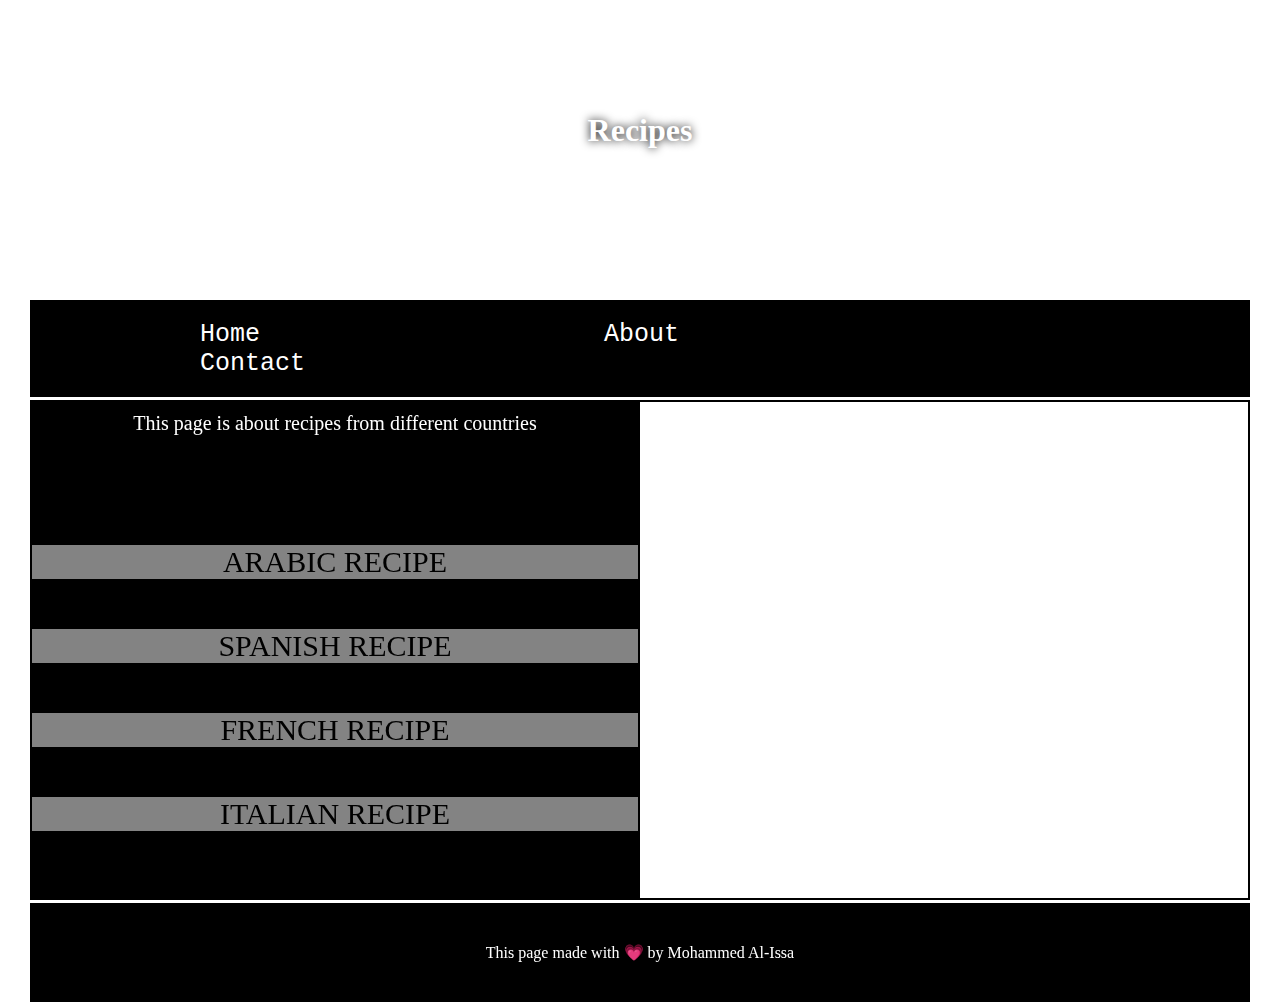
<file: index.html>
<!DOCTYPE html>
<html lang="en">

<head>
    <meta charset="UTF-8">
    <meta http-equiv="X-UA-Compatible" content="IE=edge">
    <meta name="viewport" content="width=device-width, initial-scale=1.0">
    <link rel="stylesheet" href="style.css">
    <title>Document</title>
</head>

<body>
    <div class="container">
        <header class="header">
            <h1 class="title">Recipes</h1>
        </header>
        <nav class="nav">
            <ul class="ul">
                <li>
                    <a href="index.html">Home</a>
                </li>
                <li>
                    <a href="about/about.html">About</a>
                </li>
                <li>
                    <a href="contact/contact.html">Contact</a>
                </li>
            </ul>

        </nav>
        <main class="main">
            <iframe width="100%" height="315" src="https://www.youtube.com/embed/u54aQPzwbWc"
                title="YouTube video player" frameborder="0"
                allow="accelerometer; autoplay; clipboard-write; encrypted-media; gyroscope; picture-in-picture"
                allowfullscreen></iframe>
        </main>
        <section class="section">
            <p>This page is about recipes from different countries</p>
            <ul>
                <li><a href="arabic_dish/arabic_recipe.html">arabic recipe</a></li>
                <li><a href="spanish_dish/spanish_recipe.html">Spanish recipe</a></li>
                <li><a href="french_dish/french_recipe.html">french recipe</a></li>
                <li><a href="italian_dish/italian_dish.html">Italian recipe</a></li>
            </ul>
        </section>
        <footer class="footer">
            <p>This page made with &#128151 by Mohammed Al-Issa</p>
        </footer>

    </div>
</body>

</html>
</file>
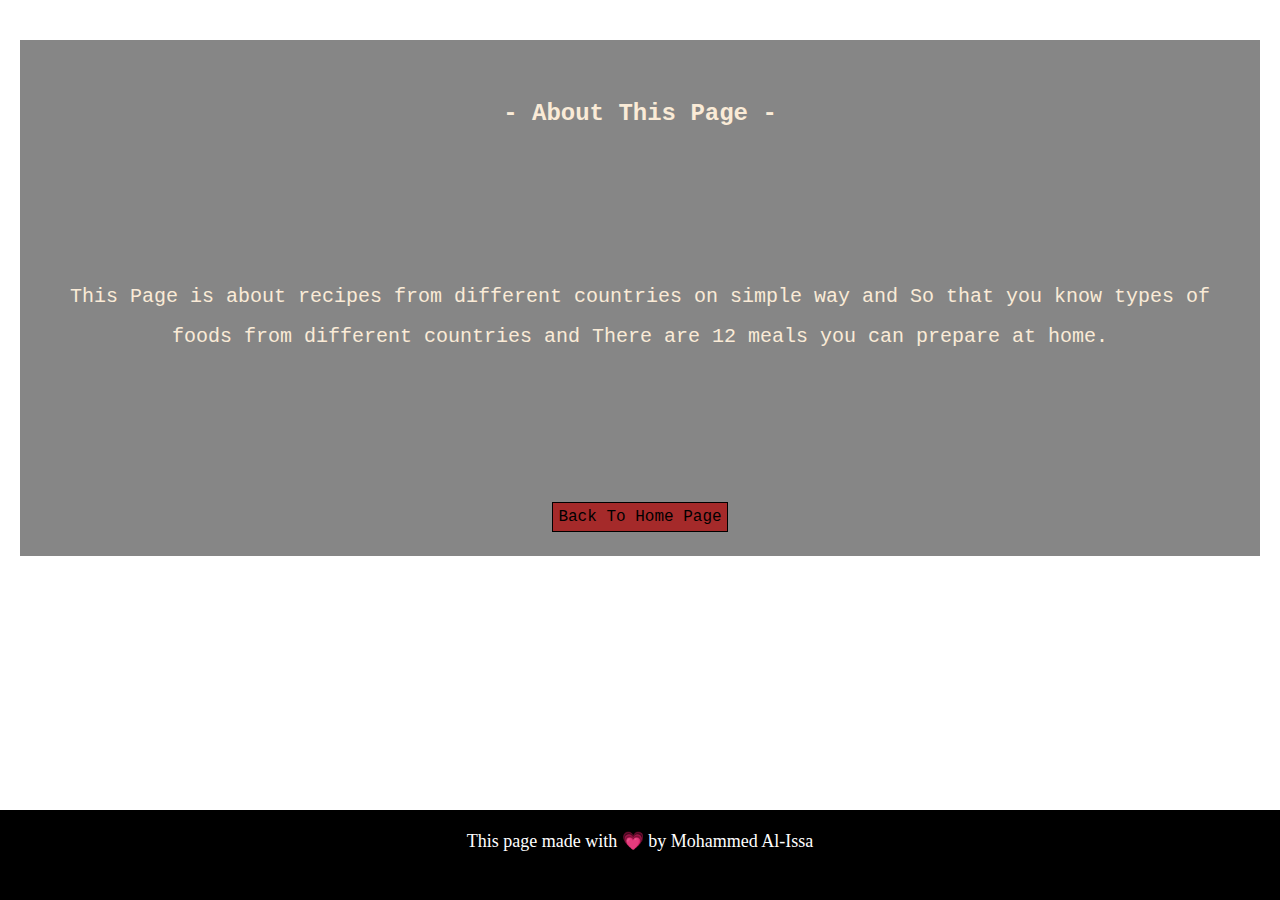
<file: about/about.html>
<!DOCTYPE html>
<html lang="en">

<head>
    <meta charset="UTF-8">
    <meta http-equiv="X-UA-Compatible" content="IE=edge">
    <meta name="viewport" content="width=device-width, initial-scale=1.0">
    <link rel="stylesheet" href="about.css">
    <title>Document</title>
</head>

<body>
    <div class="container">
        <header>
            <div>
                <h2>- About This Page -</h2>
                <p>This Page is about recipes from different countries on simple way and So that you know types of foods
                    from different countries and There are 12 meals you can
                    prepare at home.</p>
                <a href="../index.html">Back To Home Page</a>
            </div>
        </header>
        <footer>
            <p>This page made with &#128151 by Mohammed Al-Issa</p>
        </footer>
    </div>
</body>

</html>
</file>
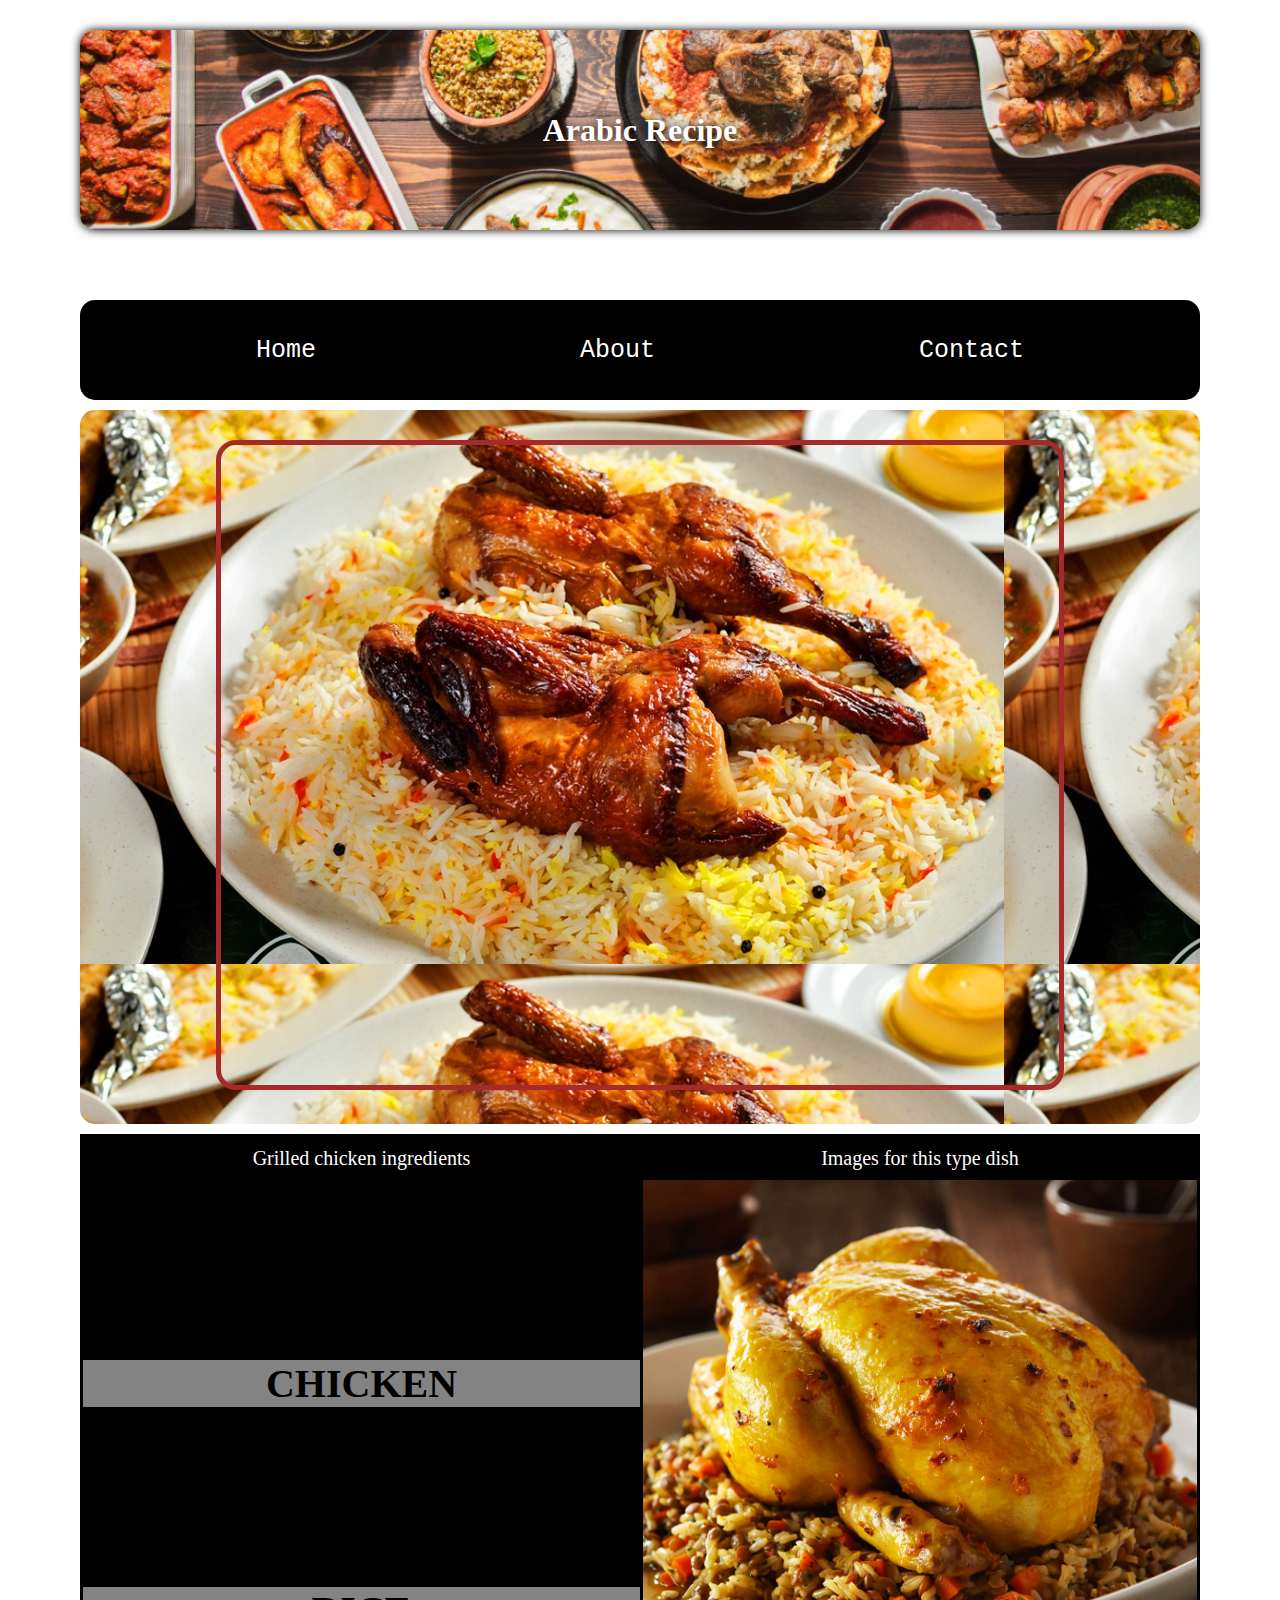
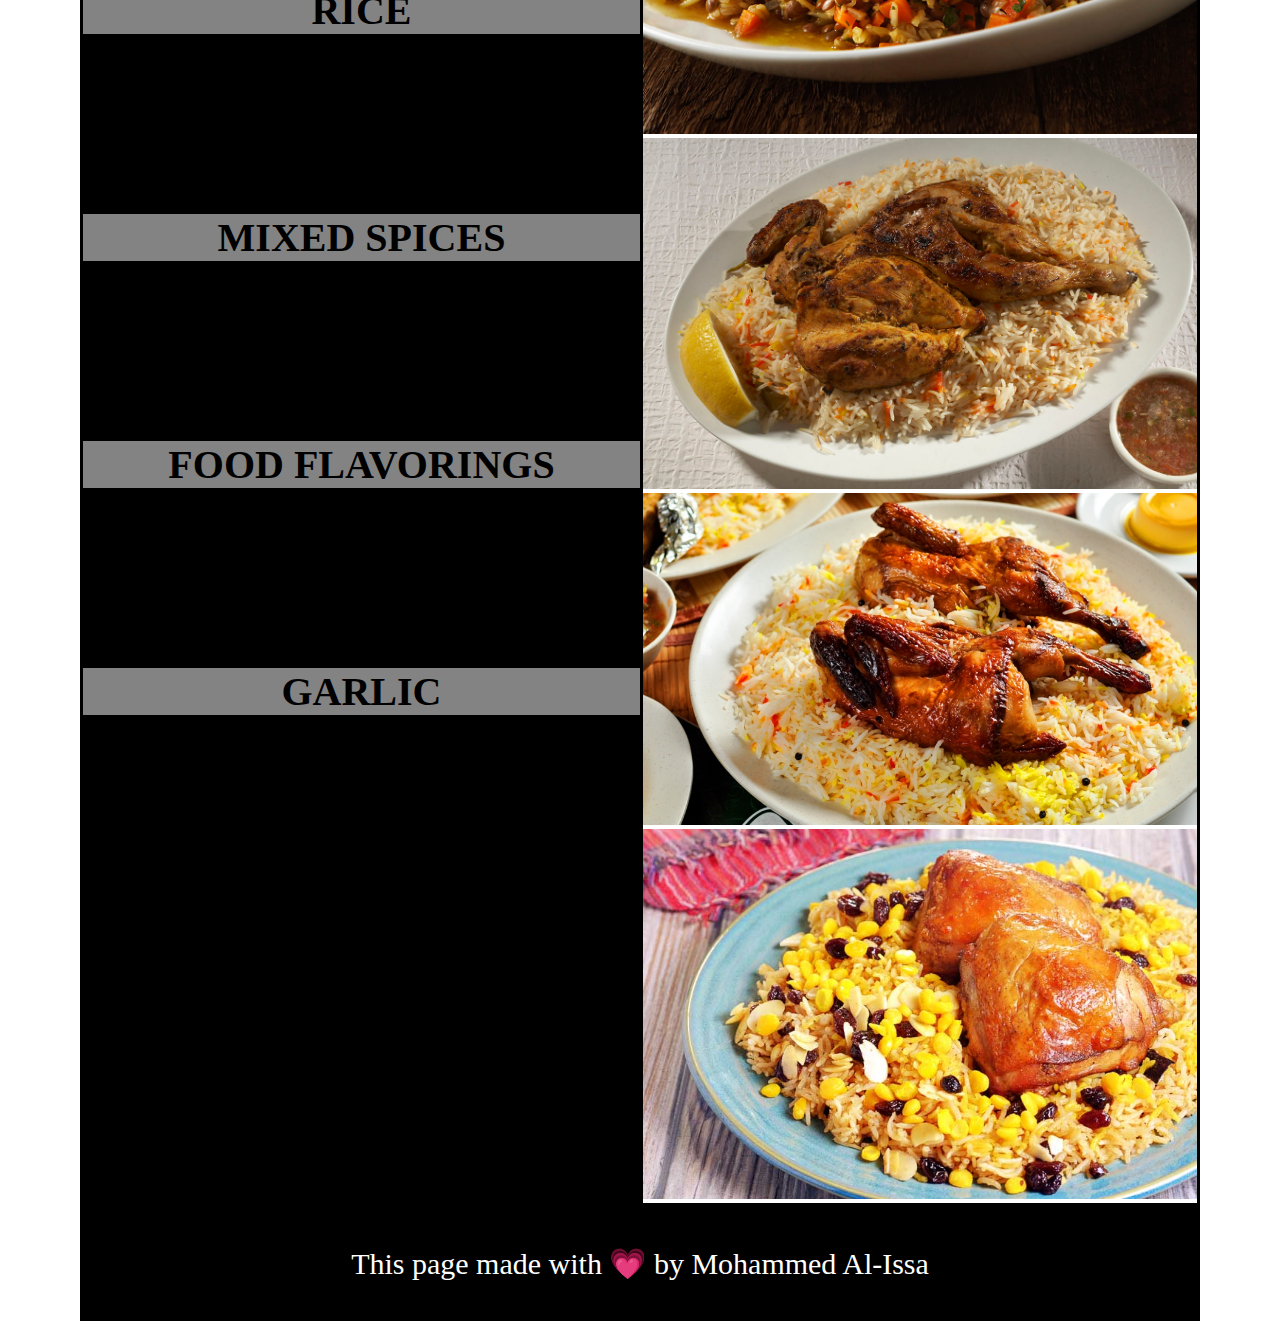
<file: arabic_dish/arabic_recipe.html>
<!DOCTYPE html>
<html lang="en">

<head>
    <meta charset="UTF-8">
    <meta http-equiv="X-UA-Compatible" content="IE=edge">
    <meta name="viewport" content="width=device-width, initial-scale=1.0">
    <link rel="stylesheet" href="arabic_recipe.css">
    <title>Arabic Recipe</title>
</head>

<body>
    <div class="container">
        <header class="header">
            <h1 class="title">Arabic Recipe</h1>
        </header>
        <nav class="nav">
            <ul>
                <li>
                    <a href="../index.html">Home</a>
                </li>
                <li>
                    <a href="../about/about.html">About</a>
                </li>
                <li>
                    <a href="../contact/contact.html">Contact</a>
                </li>
            </ul>

        </nav>
        <main class="main">
            <iframe width="80%" height="650" src="https://www.youtube.com/embed/iT6hMNKsEkQ"
                title="YouTube video player" frameborder="0"
                allow="accelerometer; autoplay; clipboard-write; encrypted-media; gyroscope; picture-in-picture"
                allowfullscreen></iframe>

        </main>
        <section class="section">
            <p>Grilled chicken ingredients</p>
            <ul>
                <li>Chicken</li>
                <li>rice</li>
                <li>mixed spices</li>
                <li>food flavorings</li>
                <li>garlic</li>

            </ul>
        </section>

        <section class="images">
            <p>Images for this type dish</p>
            <figure>
                <img src="images/Roast-Chicken.jpg" alt="">
            </figure>
            <figure>
                <img src="images/grilled-chicken-with-rice1.jpg" alt="">
            </figure>
            <figure>
                <img src="images/chicken.jpg" alt="">
            </figure>
            <figure>
                <img src="images/Omani-Maqbous-Final-Image.jpg" alt="">
            </figure>
        </section>

        <footer class="footer">
            <p>This page made with &#128151 by Mohammed Al-Issa</p>
        </footer>

    </div>


</body>

</html>
</file>
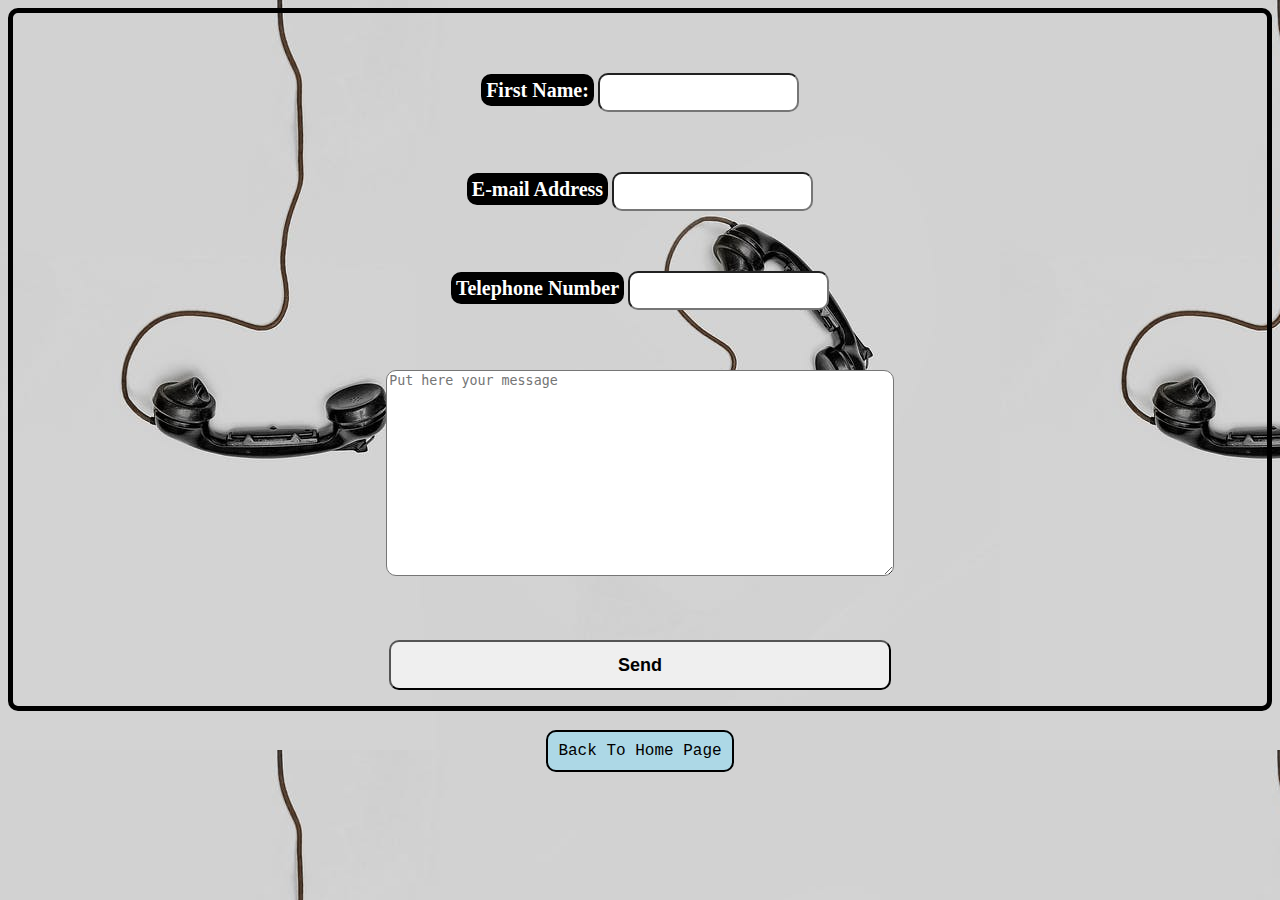
<file: contact/contact.html>
<!DOCTYPE html>
<html lang="en">

<head>
    <meta charset="UTF-8">
    <meta http-equiv="X-UA-Compatible" content="IE=edge">
    <meta name="viewport" content="width=device-width, initial-scale=1.0">
    <link rel="stylesheet" href="contact.css">
    <title>C O N T A C T</title>
</head>

<body>
    <header>
        <form name="contact" method="POST" data-netlify="true">
            <p>
                <label for="">First Name:</label>
                <input type="text" name="name" required>
            </p>
            <p>
                <label for="">E-mail Address</label>
                <input type="email" name="email" required>
            </p>
            <p>
                <label for="">Telephone Number</label>
                <input type="tel" name="telephone" required>
            </p>
            <p>
                <textarea name="message" placeholder="Put here your message"></textarea>
            </p>
            <p>
                <input type="submit" value="Send">
            </p>

        </form>
        <p class="link">
            <a href="../index.html">Back To Home Page</a>
        </p>
    </header>
</body>

</html>
</file>
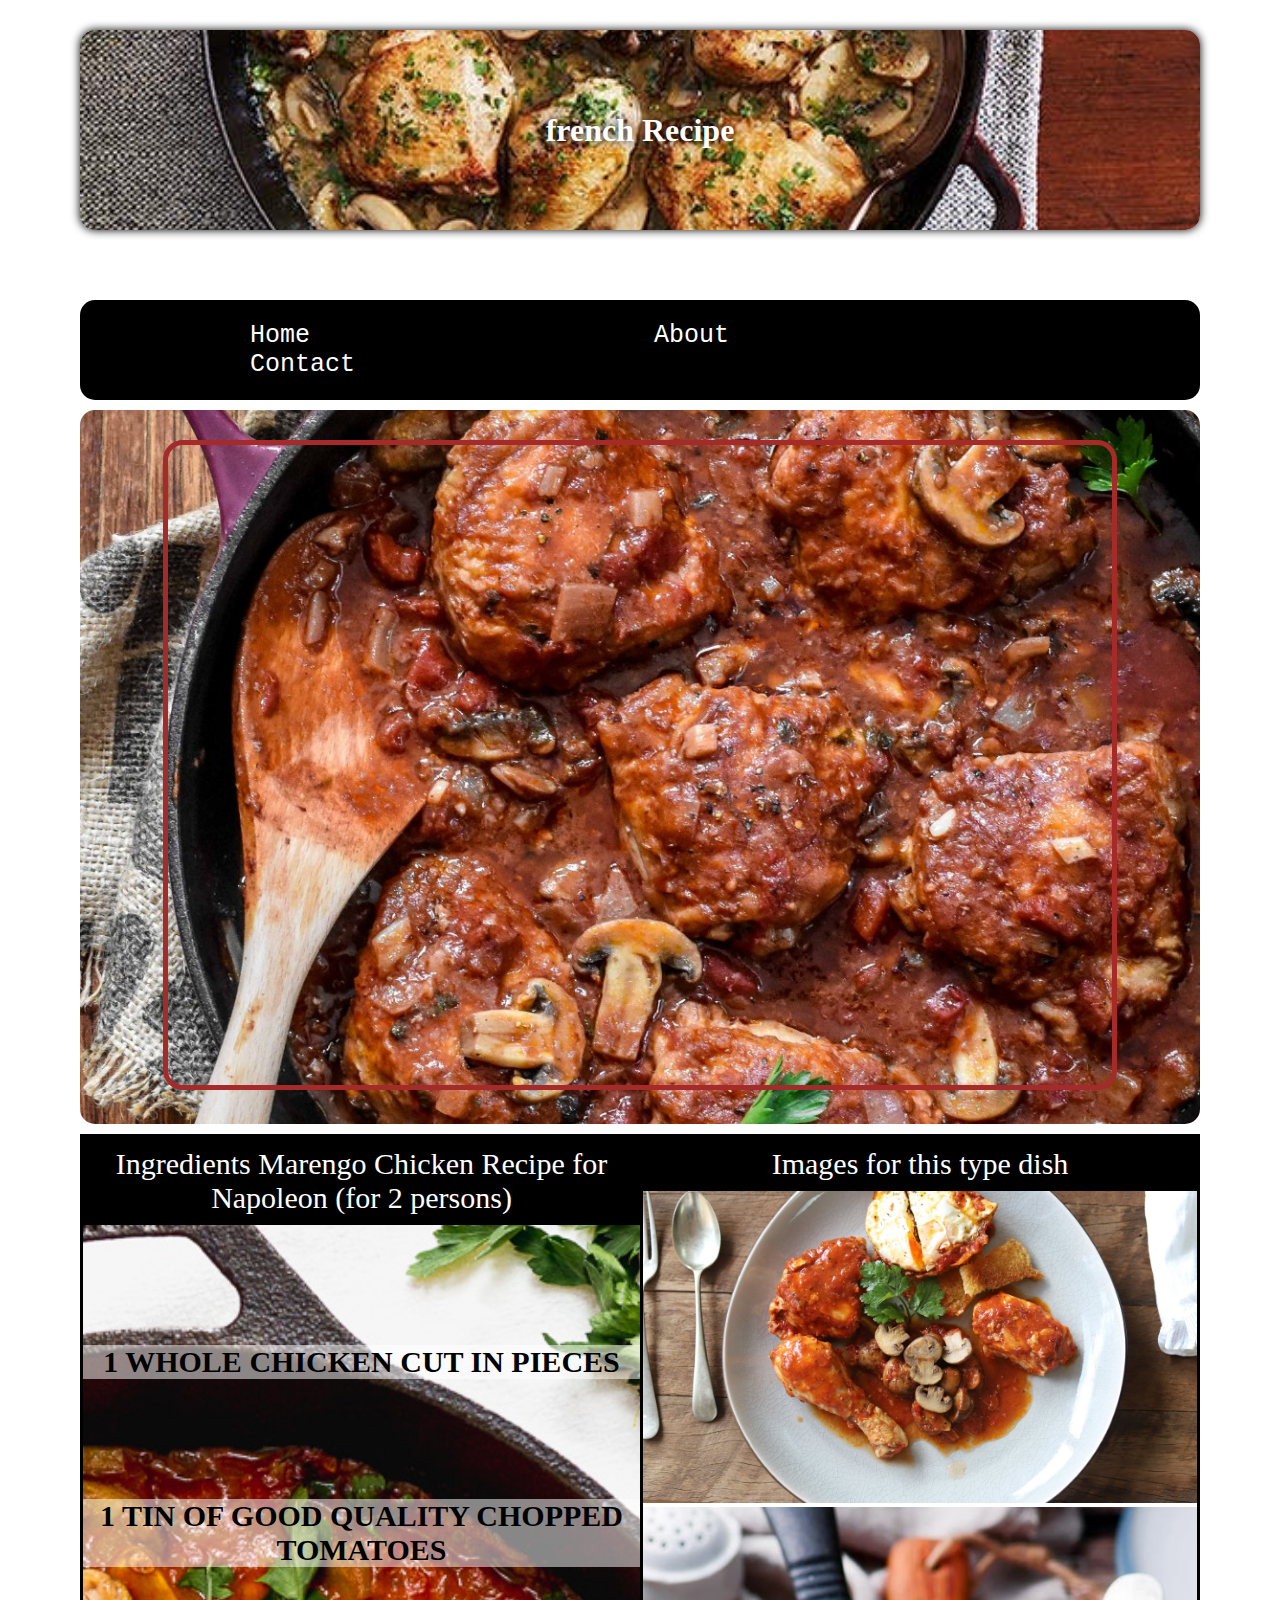
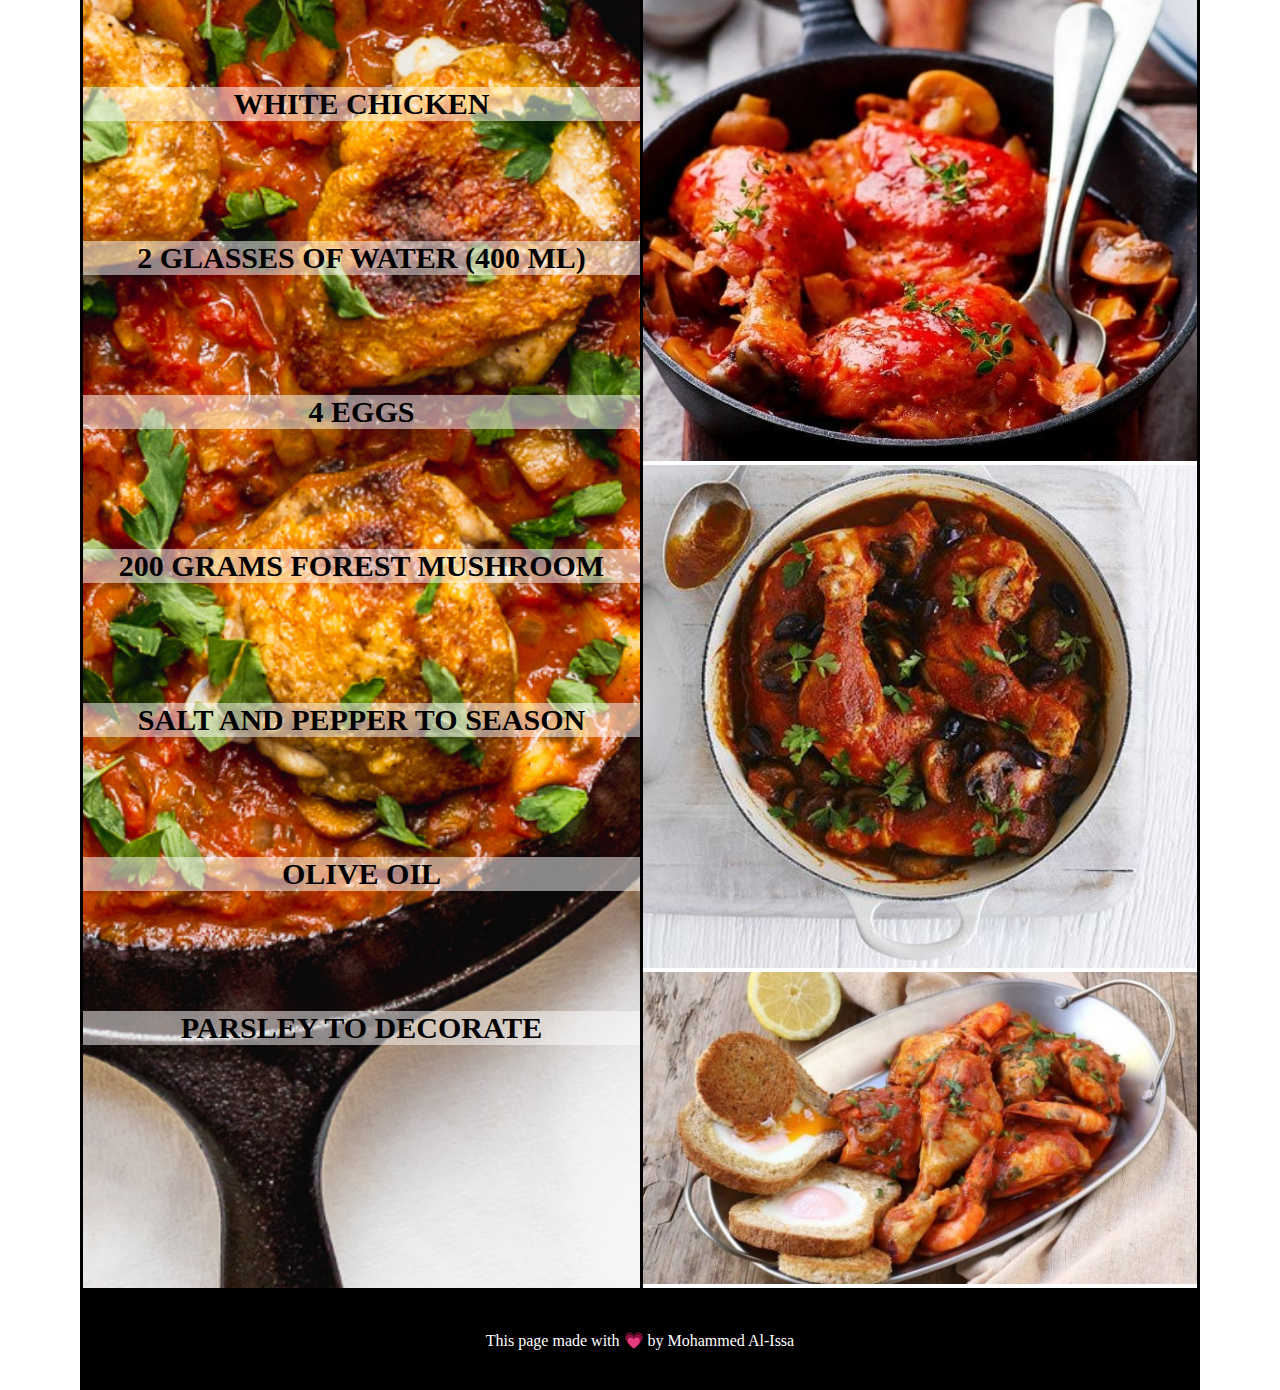
<file: french_dish/french_recipe.html>
<!DOCTYPE html>
<html lang="en">

<head>
    <meta charset="UTF-8">
    <meta http-equiv="X-UA-Compatible" content="IE=edge">
    <meta name="viewport" content="width=device-width, initial-scale=1.0">
    <link rel="stylesheet" href="french_recipe.css">
    <title>french Recipe</title>
</head>

<body>
    <div class="container">
        <header class="header">
            <h1 class="title">french Recipe</h1>
        </header>
        <nav class="nav">
            <ul>
                <li>
                    <a href="../index.html">Home</a>
                </li>
                <li>
                    <a href="../about/about.html">About</a>
                </li>
                <li>
                    <a href="../contact/contact.html">Contact</a>
                </li>
            </ul>

        </nav>
        <main class="main">
            <iframe width="90%" height="650" src="https://www.youtube.com/embed/hkp3cFqzYWw?start=122"
                title="YouTube video player" frameborder="0"
                allow="accelerometer; autoplay; clipboard-write; encrypted-media; gyroscope; picture-in-picture"
                allowfullscreen></iframe>

        </main>
        <section class="section">
            <p>Ingredients Marengo Chicken Recipe for Napoleon (for 2 persons)</p>
            <ul>
                <li>1 whole chicken cut in pieces</li>
                <li>1 tin of good quality chopped tomatoes</li>
                <li>white chicken</li>
                <li>2 glasses of water (400 ml)</li>
                <li>4 eggs</li>
                <li>200 grams forest mushroom</li>
                <li>Salt and pepper to season</li>
                <li>olive oil</li>
                <li>parsley to decorate</li>

            </ul>
        </section>

        <section class="images">
            <p>Images for this type dish</p>
            <figure>
                <img src="images/chicken-marengo.jpg" alt="">
            </figure>
            <figure>
                <img src="images/chicken-marengo-img.jpg" alt="">
            </figure>
            <figure>
                <img src="images/chicken-marengo-da3f6f90-c2bc-4edf-a20f-fba24197568-resize-750.jpeg" alt="">
            </figure>
            <figure>
                <img src="images/Pollo-alla-marengo.jpg" alt="">
            </figure>
        </section>

        <footer class="footer">
            <p>This page made with &#128151 by Mohammed Al-Issa</p>
        </footer>

    </div>


</body>

</html>
</file>
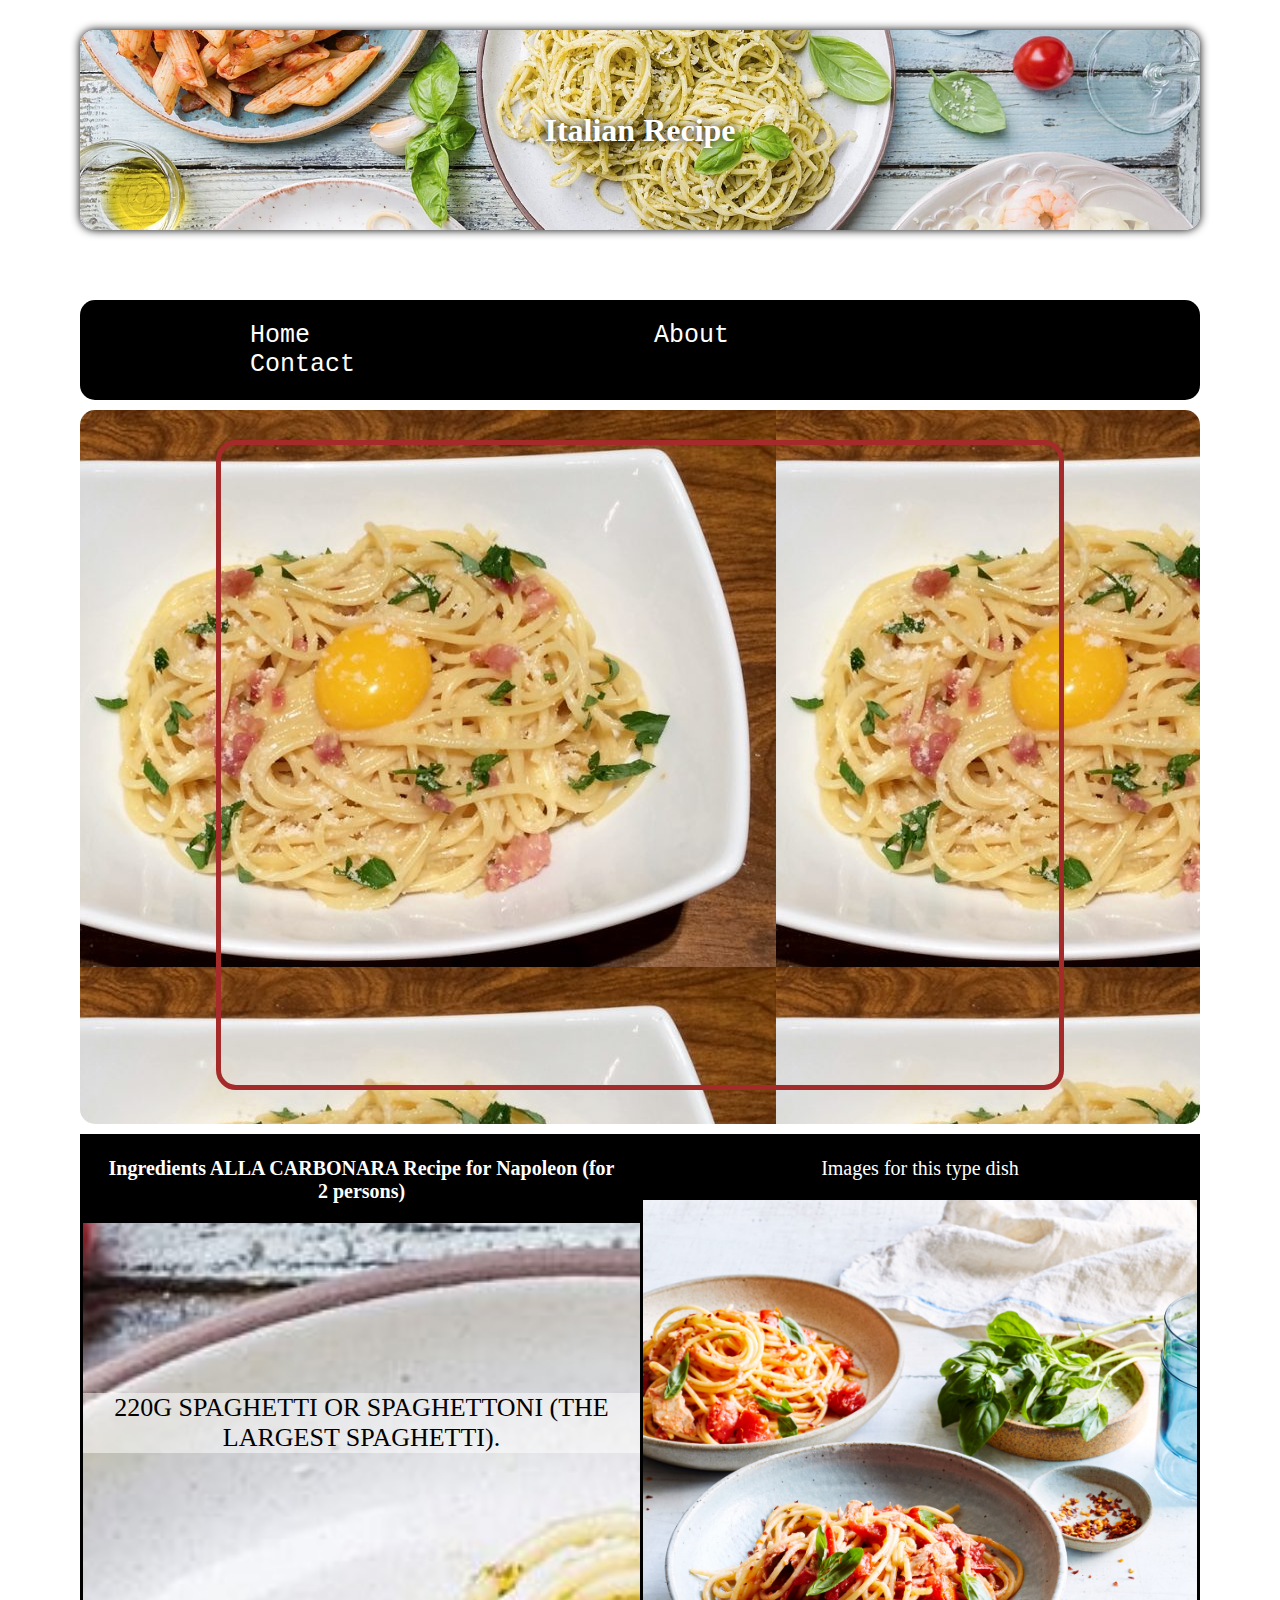
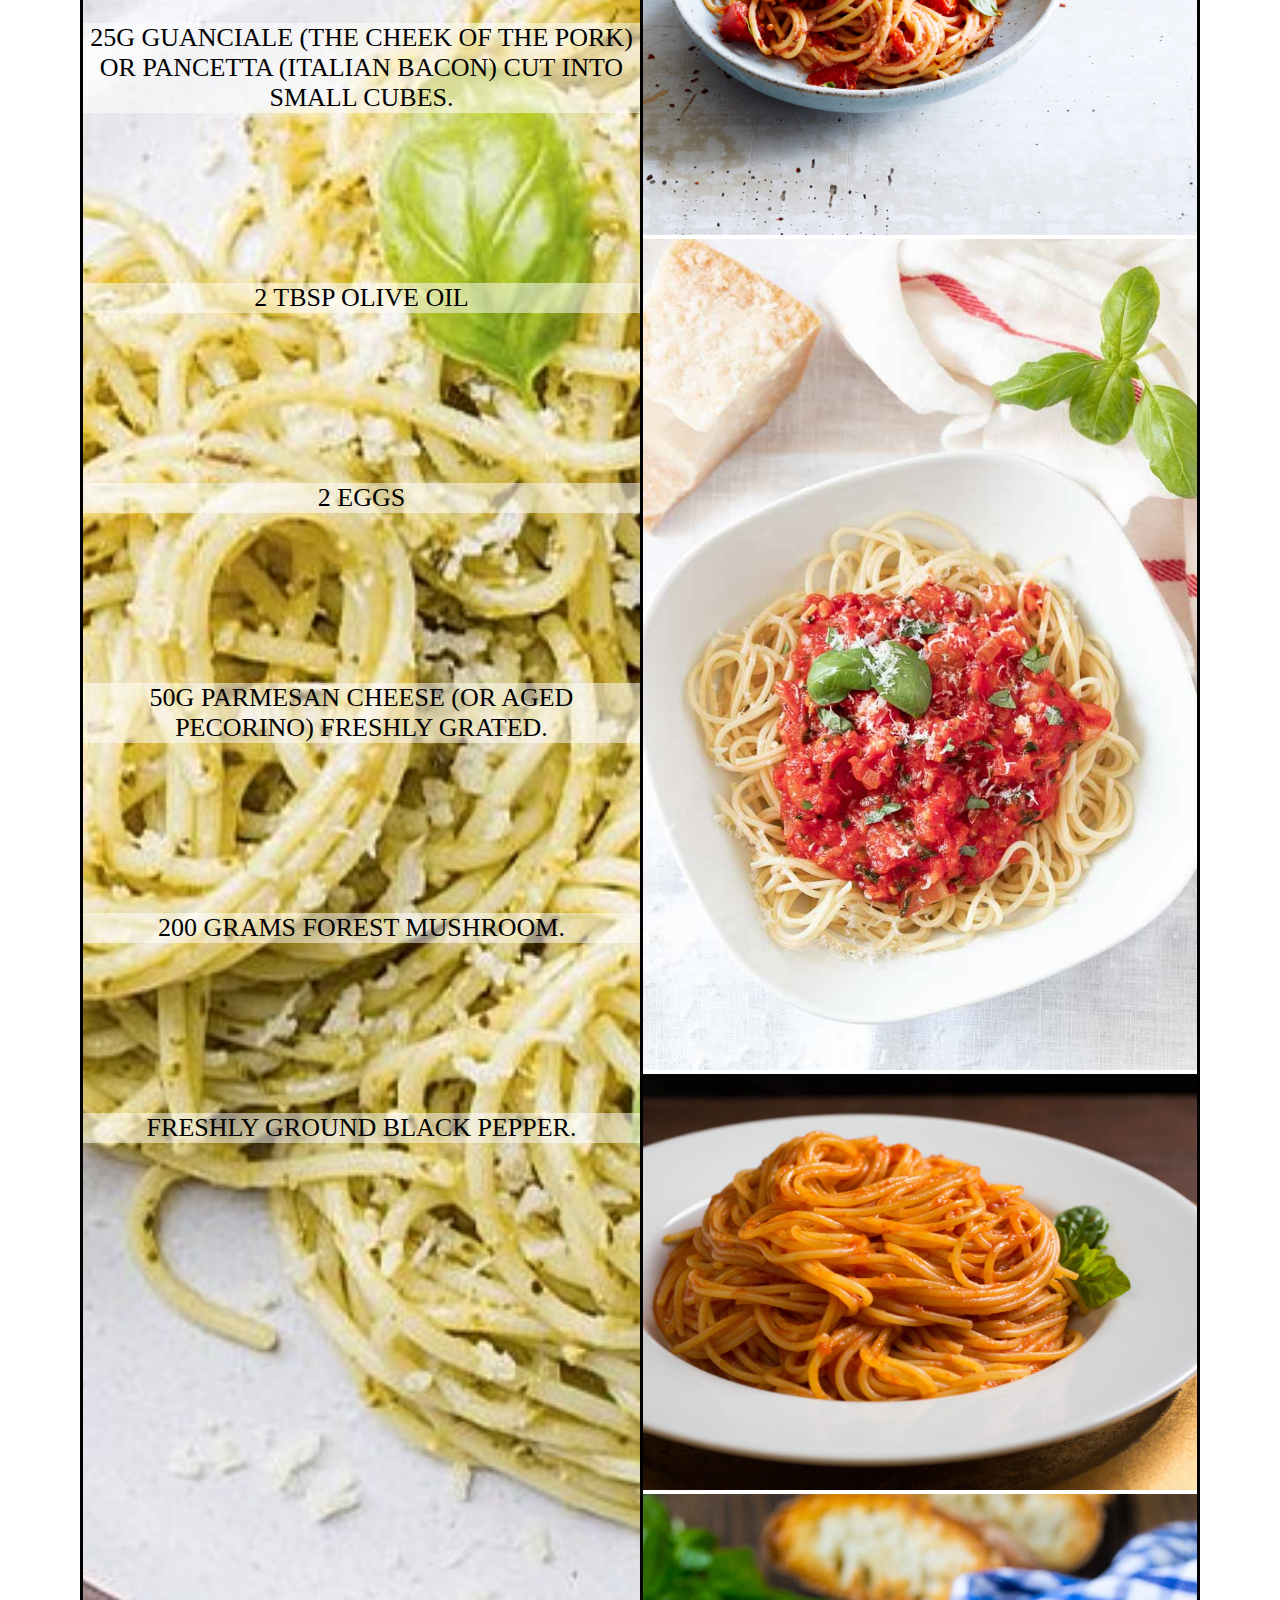
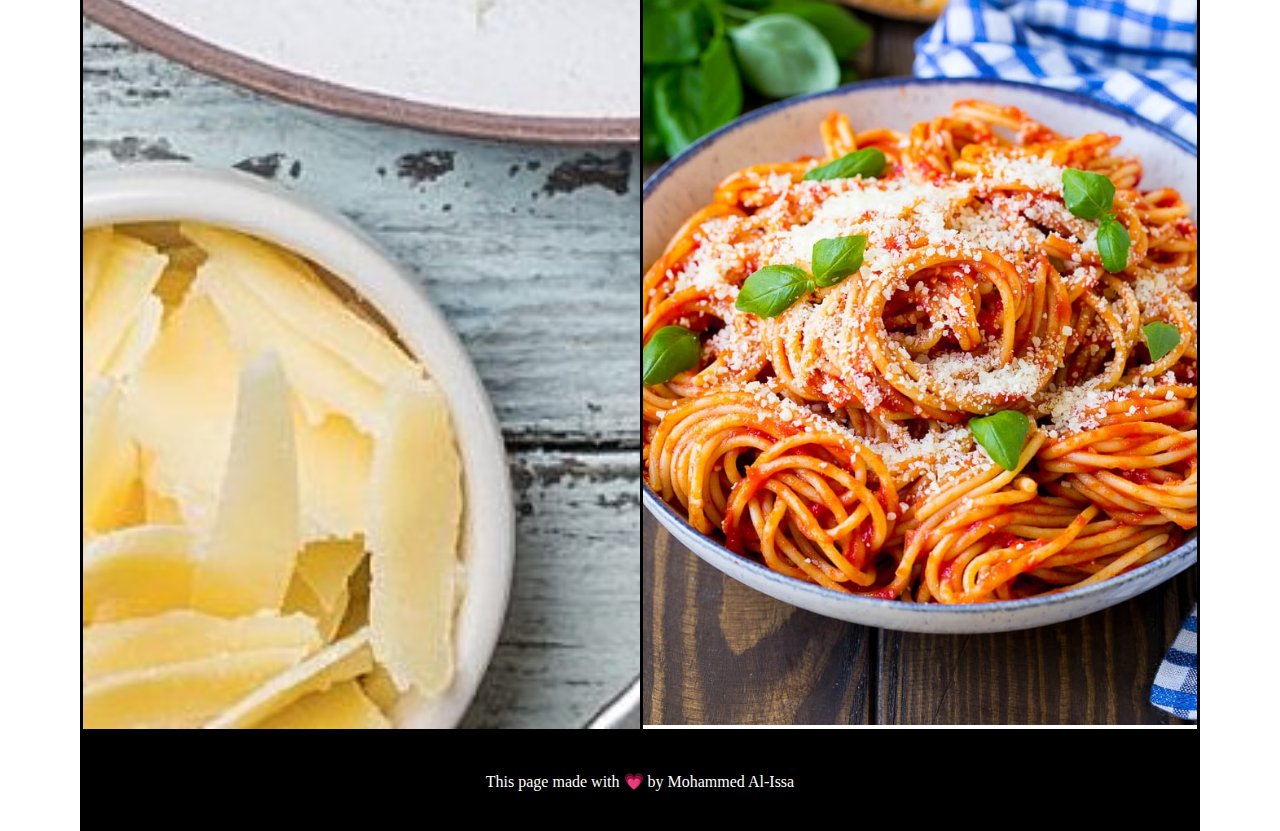
<file: italian_dish/italian_dish.html>
<!DOCTYPE html>
<html lang="en">

<head>
    <meta charset="UTF-8">
    <meta http-equiv="X-UA-Compatible" content="IE=edge">
    <meta name="viewport" content="width=device-width, initial-scale=1.0">
    <link rel="stylesheet" href="italian dish.css">
    <title>italian Recipe</title>
</head>

<body>
    <div class="container">
        <header class="header">
            <h1 class="title">Italian Recipe</h1>
        </header>
        <nav class="nav">
            <ul>
                <li>
                    <a href="../index.html">Home</a>
                </li>
                <li>
                    <a href="../about/about.html">About</a>
                </li>
                <li>
                    <a href="../contact/contact.html">Contact</a>
                </li>
            </ul>

        </nav>
        <main class="main">
            <iframe width="80%" height="650px" src="https://www.youtube.com/embed/3AAdKl1UYZs"
                title="YouTube video player" frameborder="0"
                allow="accelerometer; autoplay; clipboard-write; encrypted-media; gyroscope; picture-in-picture"
                allowfullscreen></iframe>

        </main>
        <section class="section">
            <p>Ingredients ALLA CARBONARA Recipe for Napoleon (for 2 persons)</p>
            <ul>
                <li>220g Spaghetti or Spaghettoni (the largest spaghetti).</li>
                <li>25g Guanciale (the cheek of the pork) or pancetta (Italian bacon) cut into small cubes.</li>
                <li>2 tbsp olive oil</li>
                <li>2 eggs</li>
                <li>50g Parmesan cheese (or aged pecorino) freshly grated.</li>
                <li>200 grams forest mushroom.</li>
                <li>Freshly ground black pepper.</li>


            </ul>
        </section>

        <section class="images">
            <p>Images for this type dish</p>
            <figure>
                <img src="images/spaghetti-and-no-cook-tomato-tuna-sauce-95ac0e6b-0820-onecms.jpg" alt="">
            </figure>
            <figure>
                <img src="images/Fresh-Tomato-Sauce-Plated-Cravings-6.jpg" alt="">
            </figure>
            <figure>
                <img src="images/images2.jpg" alt="">
            </figure>
            <figure>
                <img src="images/images3.jpg" alt="">
            </figure>
        </section>

        <footer class="footer">
            <p>This page made with &#128151 by Mohammed Al-Issa</p>
        </footer>

    </div>


</body>

</html>
</file>
<file: style.css>
/* Mobile Size  */
@media (min-width: 320px) and (max-width: 767px) {
  @import url("https://fonts.googleapis.com/css2?family=Architects+Daughter&display=swap");
  @import url("https://fonts.googleapis.com/css2?family=Balsamiq+Sans:ital@1&display=swap");
  * {
    padding: 0;
    margin: 0;
    box-sizing: border-box;
  }

  .container {
    display: grid;

    grid-template-columns: 1fr;
    grid-template-rows: 300px 100px 1fr 500px 1fr;
    grid-template-areas:
      "header header header header"
      "nav nav nav nav"
      "main main main main"
      "section section section section"
      "footer footer footer footer";
    height: 100vh;
  }

  .header {
    display: grid;
    justify-content: center;
    align-items: center;
    grid-area: header;
    background-image: url("https://images.immediate.co.uk/production/volatile/sites/30/2020/08/chorizo-mozarella-gnocchi-bake-cropped-9ab73a3.jpg?quality=90&resize=768,574");
    background-position: center;
    background-repeat: no-repeat;
    background-size: cover;
    border-radius: 15px;
    margin: 30px 0;
    height: 200px;
  }
  .title {
    color: white;
    text-shadow: 0 0 10px black;

    font-weight: 700;
    font-family: "Architects Daughter", cursive;
  }
  .nav {
    grid-area: nav;
    display: grid;
    align-items: center;
    justify-content: center;
    border-radius: 15px;
    background-color: black;
  }

  .section {
    grid-area: section;
    border-radius: 15px;
    background-color: black;
    background-image: url("https://hips.hearstapps.com/hmg-prod.s3.amazonaws.com/images/cheesy-potato-casserole-comfort-food-recipes-1627578509.jpeg");
    background-position: center;
    background-repeat: no-repeat;
    background-size: cover;
  }
  .section p {
    font-size: 20px;
    color: white;
    background-color: black;
    text-align: center;
    padding: 10px;
  }
  .section ul {
    list-style: none;
    margin-top: 50px;
  }
  .section ul li {
    margin-top: 50px;
    color: black;
    text-align: center;
    font-size: 20px;
    background-color: rgba(255, 255, 255, 0.514);
  }
  .section ul li a {
    color: black;
    text-decoration: none;
    font-size: 30px;
    font-weight: 500;
    text-transform: uppercase;
    font-family: "Balsamiq Sans", cursive;
  }

  .section ul li a:hover {
    color: brown;
    text-shadow: 0 0 1px white;
  }

  .footer {
    grid-area: footer;
    text-align: center;
    background-color: black;
    color: white;
    padding: 40px;
  }

  .nav ul {
    list-style: none;

    align-items: center;
  }
  .nav ul li {
    margin: 0 10px;
    display: inline-block;
  }

  .nav ul li a {
    color: white;
    text-decoration: none;
    font-size: 25px;
    font-family: "Courier New", Courier, monospace;
  }

  .nav ul li a:hover {
    color: brown;

    text-shadow: 0 0 20px white;
  }

  .main iframe {
    border-radius: 30px;
    border: 3px solid brown;
  }
  figure img {
    width: 100%;
  }
}

/* ipad size */
@media (min-width: 768px) and (max-width: 1023px) {
  @import url("https://fonts.googleapis.com/css2?family=Architects+Daughter&display=swap");
  @import url("https://fonts.googleapis.com/css2?family=Balsamiq+Sans:ital@1&display=swap");
  * {
    padding: 0;
    margin: 0;
    box-sizing: border-box;
  }

  .container {
    display: grid;

    grid-template-columns: 30px 1fr 1fr 30px;
    grid-template-rows: 300px 100px 1fr 500px 1fr;
    grid-template-areas:
      ". header header ."
      ". nav nav ."
      ". section main ."
      ". section main ."
      ". footer footer .";
    height: 100vh;
  }

  .header {
    display: grid;
    justify-content: center;
    align-items: center;
    grid-area: header;
    background-image: url("https://images.immediate.co.uk/production/volatile/sites/30/2020/08/chorizo-mozarella-gnocchi-bake-cropped-9ab73a3.jpg?quality=90&resize=768,574");
    background-position: center;
    background-repeat: no-repeat;
    background-size: cover;
    border-radius: 15px;
    margin: 30px 0;
    height: 200px;
  }
  .title {
    color: white;
    text-shadow: 0 0 10px black;

    font-weight: 700;
    font-family: "Architects Daughter", cursive;
  }
  .nav {
    grid-area: nav;
    display: grid;
    align-items: center;
    justify-content: center;
    margin-bottom: 3px;
    background-color: black;
  }

  .nav ul {
    list-style: none;
    align-items: center;
  }
  .nav li {
    margin: 0 10px;
    display: inline-block;
  }

  .nav ul li a {
    color: white;
    text-decoration: none;
    font-size: 25px;
    font-family: "Courier New", Courier, monospace;
  }

  .nav ul li a:hover {
    color: brown;

    text-shadow: 0 0 20px white;
  }

  .main {
    text-align: center;
    grid-area: main;
    border: 2px solid black;
    border-left: none;
    background-image: url("https://asset.slimmingworld.co.uk/content/media/13864/ultimate-quick-tomato-sauce_sw_recipe.jpg?v1=JGXiore20qg9NNIj0tmc3TKfKw-jr0s127JqqpCA2x7sMviNgcAYh1epuS_Lqxebn9V_qusKHfwbF7MOUrAPptzBhXIUL1Xnq2Mmdvx4fOk&width=552&height=552");
  }
  .section {
    grid-area: section;

    background-color: black;
    background-image: url("https://hips.hearstapps.com/hmg-prod.s3.amazonaws.com/images/cheesy-potato-casserole-comfort-food-recipes-1627578509.jpeg");
    background-position: center;
    background-repeat: no-repeat;
    background-size: cover;
    border: 2px solid black;
  }
  .section p {
    font-size: 20px;
    color: white;
    background-color: rgba(0, 0, 0, 0.5);
    text-align: center;
    padding: 10px;
  }
  .section ul {
    display: grid;
    list-style: none;
    margin-top: 50px;
  }
  .section ul li {
    margin-top: 50px;
    color: black;
    text-align: center;
    font-size: 20px;
    background-color: rgba(255, 255, 255, 0.514);
  }
  .section ul li a {
    color: black;
    text-decoration: none;
    font-size: 18px;
    font-weight: 500;
    text-transform: uppercase;
    font-family: "Balsamiq Sans", cursive;
  }

  .section ul li a:hover {
    color: brown;
    text-shadow: 0 0 1px white;
  }

  .footer {
    grid-area: footer;
    text-align: center;
    background-color: black;
    color: white;
    padding: 40px;
    margin-top: 3px;
  }

  .main iframe {
    height: 100%;
  }
  figure img {
    width: 100%;
  }
}

/* pc size */
@media (min-width: 1023px) {
  @import url("https://fonts.googleapis.com/css2?family=Architects+Daughter&display=swap");
  @import url("https://fonts.googleapis.com/css2?family=Balsamiq+Sans:ital@1&display=swap");
  * {
    padding: 0;
    margin: 0;
    box-sizing: border-box;
  }

  .container {
    display: grid;

    grid-template-columns: 30px 1fr 1fr 30px;
    grid-template-rows: 300px 100px 1fr 500px 1fr;
    grid-template-areas:
      ". header header ."
      ". nav nav ."
      ". section main ."
      ". section main ."
      ". footer footer .";
    height: 100vh;
  }

  .header {
    display: grid;
    justify-content: center;
    align-items: center;
    grid-area: header;
    background-image: url("https://images.immediate.co.uk/production/volatile/sites/30/2020/08/chorizo-mozarella-gnocchi-bake-cropped-9ab73a3.jpg?quality=90&resize=768,574");
    background-position: center;
    background-repeat: no-repeat;
    background-size: cover;
    border-radius: 15px;
    margin: 30px 0;
    height: 200px;
  }
  .title {
    color: white;
    text-shadow: 0 0 10px black;

    font-weight: 700;
    font-family: "Architects Daughter", cursive;
  }
  .nav {
    grid-area: nav;
    display: grid;
    align-items: center;
    justify-content: center;
    margin-bottom: 3px;
    background-color: black;
  }

  .nav ul {
    list-style: none;
    align-items: center;
  }
  .nav li {
    margin: 0 170px;
    display: inline-block;
  }

  .nav ul li a {
    color: white;
    text-decoration: none;
    font-size: 25px;
    font-family: "Courier New", Courier, monospace;
  }

  .nav ul li a:hover {
    color: brown;

    text-shadow: 0 0 20px white;
  }

  .main {
    text-align: center;
    grid-area: main;
    border: 2px solid black;
    border-left: none;
    background-image: url("https://asset.slimmingworld.co.uk/content/media/13864/ultimate-quick-tomato-sauce_sw_recipe.jpg?v1=JGXiore20qg9NNIj0tmc3TKfKw-jr0s127JqqpCA2x7sMviNgcAYh1epuS_Lqxebn9V_qusKHfwbF7MOUrAPptzBhXIUL1Xnq2Mmdvx4fOk&width=552&height=552");
  }
  .section {
    grid-area: section;

    background-color: black;
    background-image: url("https://hips.hearstapps.com/hmg-prod.s3.amazonaws.com/images/cheesy-potato-casserole-comfort-food-recipes-1627578509.jpeg");
    background-position: center;
    background-repeat: no-repeat;
    background-size: cover;
    border: 2px solid black;
  }
  .section p {
    font-size: 20px;
    color: white;
    background-color: rgba(0, 0, 0, 0.5);
    text-align: center;
    padding: 10px;
  }
  .section ul {
    display: grid;
    list-style: none;
    margin-top: 50px;
  }
  .section ul li {
    margin-top: 50px;
    color: black;
    text-align: center;
    font-size: 20px;
    background-color: rgba(255, 255, 255, 0.514);
  }
  .section ul li a {
    color: black;
    text-decoration: none;
    font-size: 30px;
    font-weight: 500;
    text-transform: uppercase;
    font-family: "Balsamiq Sans", cursive;
  }

  .section ul li a:hover {
    color: brown;
    text-shadow: 0 0 1px white;
  }

  .footer {
    grid-area: footer;
    text-align: center;
    background-color: black;
    color: white;
    padding: 40px;
    margin-top: 3px;
  }

  .main iframe {
    height: 100%;
  }
  figure img {
    width: 100%;
  }
}
</file>
<file: about/about.css>
* {
  padding: 0;
  margin: 0;
  box-sizing: 0;
}

/* mobile size */
@media (min-width: 320px) and (max-width: 767px) {
  body {
    background-image: url("https://images.everydayhealth.com/images/diet-nutrition/34da4c4e-82c3-47d7-953d-121945eada1e00-giveitup-unhealthyfood.jpg?sfvrsn=a31d8d32_0");
  }
  .container {
    text-align: center;

    display: grid;
    grid-template-columns: 20px 1fr 20px;
    grid-template-rows: 90vh 10vh;
    grid-template-areas:
      ". header ."
      "footer footer footer";
  }
  header {
    grid-area: header;
    margin-top: 40px;
  }
  header div {
    background-color: rgba(0, 0, 0, 0.473);
    padding: 15px;
  }
  header div h2 {
    margin: 15px 0;
    color: antiquewhite;
    font-family: "Courier New", Courier, monospace;
    font-size: 19px;
  }
  header div p {
    margin: 80px 0;
    line-height: 2;
    color: antiquewhite;
    font-size: 20px;
    font-family: "Courier New", Courier, monospace;
  }
  a {
    text-decoration: none;
    color: black;
    background-color: brown;
    border: 1px solid black;
    font-family: "Courier New", Courier, monospace;
    padding: 5px;
  }
  a:hover {
    color: white;
  }
  footer {
    grid-area: footer;
    background-color: black;
    color: white;
    text-align: center;
    padding: 20px;
    font-size: 18px;
  }
}

/* ipad & desktop size */
@media (min-width: 768px) {
  body {
    background-image: url("https://images.everydayhealth.com/images/diet-nutrition/34da4c4e-82c3-47d7-953d-121945eada1e00-giveitup-unhealthyfood.jpg?sfvrsn=a31d8d32_0");
    background-position: center;
    background-repeat: no-repeat;
    background-size: cover;
  }
  .container {
    text-align: center;

    display: grid;
    grid-template-columns: 20px 1fr 20px;
    grid-template-rows: 90vh 10vh;
    grid-template-areas:
      ". header ."
      "footer footer footer";
  }
  header {
    grid-area: header;
    margin-top: 40px;
  }
  header div {
    background-color: rgba(0, 0, 0, 0.473);
    padding: 30px;
  }
  header div h2 {
    margin: 30px 0;
    color: antiquewhite;
    font-family: "Courier New", Courier, monospace;
  }
  header div p {
    margin: 150px 0;
    line-height: 2;
    color: antiquewhite;
    font-size: 20px;
    font-family: "Courier New", Courier, monospace;
  }
  a {
    text-decoration: none;
    color: black;
    background-color: brown;
    border: 1px solid black;
    font-family: "Courier New", Courier, monospace;
    padding: 5px;
  }
  a:hover {
    color: white;
  }
  footer {
    grid-area: footer;
    background-color: black;
    color: white;
    text-align: center;
    padding: 20px;
    font-size: 18px;
  }
}
</file>
<file: arabic_dish/arabic_recipe.css>
* {
  padding: 0;
  margin: 0;
  box-sizing: border-box;
}
/* Mobile Size  */
@media (min-width: 320px) and (max-width: 767px) {
  @import url("https://fonts.googleapis.com/css2?family=Architects+Daughter&display=swap");
  @import url("https://fonts.googleapis.com/css2?family=Balsamiq+Sans:ital@1&display=swap");
  * {
    padding: 0;
    margin: 0;
    box-sizing: border-box;
  }

  .container {
    display: grid;

    grid-template-columns: 1fr 1fr 1fr 1fr;
    grid-template-rows: 300px 100px 1fr 1fr 1fr;
    grid-template-areas:
      "header header header header"
      "nav nav nav nav"
      "main main main main"
      "section section section section"
      "img img img img"
      "footer footer footer footer";
    height: 100vh;
  }

  .header {
    display: grid;
    justify-content: center;
    align-items: center;
    grid-area: header;
    background-image: url("https://mk0kaleelao979sb1ktf.kinstacdn.com/wp-content/uploads/2019/08/shutterstock_1690553083-1024x683.jpg");
    box-shadow: 0 0 10px black;
    background-position: center;
    background-repeat: no-repeat;
    background-size: cover;
    border-radius: 15px;
    margin: 30px 0;
    height: 200px;
  }
  .title {
    color: white;
    text-shadow: 0 0 10px black;

    font-weight: 700;
    font-family: "Architects Daughter", cursive;
  }
  .nav {
    grid-area: nav;
    display: grid;
    align-items: center;
    justify-content: center;
    border-radius: 15px;
    background-color: black;
  }
  .main {
    text-align: center;
    grid-area: main;
    margin: 10px 0;
    padding: 30px;
    border-radius: 15px;
    background-image: url("images/chicken.jpg");
  }
  .section {
    grid-area: section;

    background-color: black;
    background-image: url("https://100500food.files.wordpress.com/2016/05/4r-1000x6001.jpg?w=924");
    background-position: center;
    background-repeat: no-repeat;
    background-size: cover;
    border: 3px solid black;
    border-right: none;
  }
  .section p {
    font-size: 20px;
    color: white;
    background-color: black;
    text-align: center;
    padding: 10px;
  }
  .section ul {
    list-style: none;
    margin-top: 50px;
  }
  .section ul li {
    margin-top: 70px;
    color: black;
    text-align: center;
    font-size: 20px;
    background-color: rgba(255, 255, 255, 0.514);
  }
  .section ul li {
    color: black;
    text-decoration: none;
    font-size: 20px;
    font-weight: 700;
    text-transform: uppercase;
    font-family: "Balsamiq Sans", cursive;
  }

  .images {
    margin-top: 5px;
    border: 3px solid black;
    grid-area: img;
  }
  .images p {
    text-align: center;
    background-color: black;
    color: white;
    padding: 10px;
  }
  .footer {
    grid-area: footer;
    text-align: center;
    background-color: black;
    color: white;
    padding: 40px;
  }

  .nav ul {
    list-style: none;

    align-items: center;
  }
  .nav ul li {
    margin: 0 10px;
    display: inline-block;
  }

  .nav ul li a {
    color: white;
    text-decoration: none;
    font-size: 25px;
    font-family: "Courier New", Courier, monospace;
  }

  .nav ul li a:hover {
    color: brown;

    text-shadow: 0 0 20px white;
  }

  iframe {
    border: 5px solid brown;
    border-radius: 20px;
  }
  figure img {
    width: 100%;
    object-fit: cover;
  }
}

/* ipad Size  */
@media (min-width: 767px) and (max-width: 1023px) {
  @import url("https://fonts.googleapis.com/css2?family=Architects+Daughter&display=swap");
  @import url("https://fonts.googleapis.com/css2?family=Balsamiq+Sans:ital@1&display=swap");
  * {
    padding: 0;
    margin: 0;
    box-sizing: border-box;
  }

  .container {
    display: grid;

    grid-template-columns: 80px 1fr 1fr 80px;
    grid-template-rows: 300px 100px 1fr 1fr 1fr;
    grid-template-areas:
      ". header header ."
      ". nav nav ."
      ". main main ."
      ". section img ."
      ". footer footer .";
    height: 100vh;
  }

  .header {
    display: grid;
    justify-content: center;
    align-items: center;
    grid-area: header;
    background-image: url("https://mk0kaleelao979sb1ktf.kinstacdn.com/wp-content/uploads/2019/08/shutterstock_1690553083-1024x683.jpg");
    box-shadow: 0 0 10px black;
    background-position: center;
    background-repeat: no-repeat;
    background-size: cover;
    border-radius: 15px;
    margin: 30px 0;
    height: 200px;
  }
  .title {
    color: white;
    text-shadow: 0 0 10px black;

    font-weight: 700;
    font-family: "Architects Daughter", cursive;
  }
  .nav {
    grid-area: nav;
    display: grid;
    align-items: center;
    justify-content: center;
    border-radius: 15px;
    background-color: black;
  }
  .main {
    text-align: center;
    grid-area: main;
    margin: 10px 0;
    padding: 30px;
    border-radius: 15px;
    background-image: url("https://asset.slimmingworld.co.uk/content/media/13864/ultimate-quick-tomato-sauce_sw_recipe.jpg?v1=JGXiore20qg9NNIj0tmc3TKfKw-jr0s127JqqpCA2x7sMviNgcAYh1epuS_Lqxebn9V_qusKHfwbF7MOUrAPptzBhXIUL1Xnq2Mmdvx4fOk&width=552&height=552");
  }
  .section {
    grid-area: section;

    background-color: black;
    background-image: url("https://100500food.files.wordpress.com/2016/05/4r-1000x6001.jpg?w=924");
    background-position: center;
    background-repeat: no-repeat;
    background-size: cover;
    border: 3px solid black;
    border-right: none;
  }
  .section p {
    font-size: 20px;
    color: white;
    background-color: black;
    text-align: center;
    padding: 10px;
  }
  .section ul {
    list-style: none;
    margin-top: 50px;
  }
  .section ul li {
    margin-top: 130px;
    color: black;
    text-align: center;
    font-size: 20px;
    background-color: rgba(255, 255, 255, 0.514);
  }
  .section ul li {
    color: black;
    text-decoration: none;
    font-size: 25px;
    font-weight: 700;
    text-transform: uppercase;
    font-family: "Balsamiq Sans", cursive;
  }

  .images {
    border: 3px solid black;
    grid-area: img;
  }
  .images p {
    text-align: center;
    background-color: black;
    color: white;
    padding: 10px;
    font-size: 20px;
  }
  .footer {
    grid-area: footer;
    text-align: center;
    background-color: black;
    color: white;
    padding: 40px;
  }

  .nav ul {
    list-style: none;

    align-items: center;
  }
  .nav ul li {
    margin: 0 10px;
    display: inline-block;
  }

  .nav ul li a {
    color: white;
    text-decoration: none;
    font-size: 25px;
    font-family: "Courier New", Courier, monospace;
  }

  .nav ul li a:hover {
    color: brown;

    text-shadow: 0 0 20px white;
  }

  iframe {
    border: 5px solid brown;
    border-radius: 20px;
  }
  figure img {
    width: 100%;
  }
}

/* desktop Size  */
@media (min-width: 1023px) {
  @import url("https://fonts.googleapis.com/css2?family=Architects+Daughter&display=swap");
  @import url("https://fonts.googleapis.com/css2?family=Balsamiq+Sans:ital@1&display=swap");
  * {
    padding: 0;
    margin: 0;
    box-sizing: border-box;
  }

  .container {
    display: grid;

    grid-template-columns: 80px 1fr 1fr 80px;
    grid-template-rows: 300px 100px 1fr 1fr 1fr;
    grid-template-areas:
      ". header header ."
      ". nav nav ."
      ". main main ."
      ". section img ."
      ". footer footer .";
    height: 100vh;
  }

  .header {
    display: grid;
    justify-content: center;
    align-items: center;
    grid-area: header;
    background-image: url("images/shutterstock_1690553083-1024x683.jpg");
    box-shadow: 0 0 10px black;
    background-position: center;
    background-repeat: no-repeat;
    background-size: cover;
    border-radius: 15px;
    margin: 30px 0;
    height: 200px;
  }
  .title {
    color: white;
    text-shadow: 0 0 10px black;

    font-weight: 700;
    font-family: "Architects Daughter", cursive;
  }
  .nav {
    grid-area: nav;
    display: grid;
    align-items: center;
    justify-content: center;
    border-radius: 15px;
    background-color: black;
  }
  .main {
    text-align: center;
    grid-area: main;
    margin: 10px 0;
    padding: 30px;
    border-radius: 15px;
    background-image: url("images/chicken.jpg");
  }
  .section {
    grid-area: section;

    background-color: black;
    background-image: url("https://www.simplyrecipes.com/thmb/254HLVSJtd_lPECkDrZAbVehGmI=/735x0/Simply-Recipes-Jerk-Chicken-LEAD-01-1e8746763203492ca71af432f4d41677.jpg");
    background-position: center;
    background-repeat: no-repeat;
    background-size: cover;
    border: 3px solid black;
    border-right: none;
  }
  .section p {
    font-size: 20px;
    color: white;
    background-color: black;
    text-align: center;
    padding: 10px;
  }
  .section ul {
    list-style: none;
    margin-top: 50px;
  }
  .section ul li {
    margin-top: 180px;
    color: black;
    text-align: center;
    background-color: rgba(255, 255, 255, 0.514);
  }
  .section ul li {
    color: black;
    text-decoration: none;
    font-size: 40px;
    font-weight: 700;
    text-transform: uppercase;
    font-family: "Balsamiq Sans", cursive;
  }

  .images {
    border: 3px solid black;
    grid-area: img;
  }
  .images p {
    text-align: center;
    background-color: black;
    color: white;
    padding: 10px;
    font-size: 20px;
  }
  .footer {
    grid-area: footer;
    text-align: center;
    background-color: black;
    color: white;
    padding: 40px;
    font-size: 30px;
  }

  .nav ul {
    list-style: none;

    align-items: center;
  }
  .nav ul li {
    margin: 0 130px;
    display: inline-block;
  }

  .nav ul li a {
    color: white;
    text-decoration: none;
    font-size: 25px;
    font-family: "Courier New", Courier, monospace;
  }

  .nav ul li a:hover {
    color: brown;

    text-shadow: 0 0 20px white;
  }

  iframe {
    border: 5px solid brown;
    border-radius: 20px;
  }
  figure img {
    width: 100%;
  }
}
</file>
<file: contact/contact.css>
body {
  background-image: url("image/contact.jpeg");
}

form {
  text-align: center;
  border: 5px solid black;
  border-radius: 10px;
}

form p {
  margin-top: 60px;
}

form input {
  padding: 10px;
  border-radius: 10px;
  outline: none;
}

input[type="submit"] {
  width: 40%;
  height: 50px;
  font-size: 18px;
  font-weight: bold;
}
input[type="submit"]:hover {
  background-color: black;
  color: white;
  cursor: pointer;
}
textarea {
  width: 40%;
  height: 200px;
  border-radius: 10px;
}

label {
  font-size: 20px;
  font-weight: bold;
  color: white;
  background-color: black;
  padding: 5px;
  border-radius: 10px;
}

.link {
  text-align: center;
  margin: 30px 0;
}
.link a {
  text-decoration: none;
  color: black;
  background-color: lightblue;
  padding: 10px;
  border-radius: 10px;
  border: 2px solid black;
  font-family: "Courier New", Courier, monospace;
}
</file>
<file: french_dish/french_recipe.css>
* {
  padding: 0;
  margin: 0;
  box-sizing: border-box;
}
/* Mobile Size  */
@media (min-width: 320px) and (max-width: 767px) {
  @import url("https://fonts.googleapis.com/css2?family=Architects+Daughter&display=swap");
  @import url("https://fonts.googleapis.com/css2?family=Balsamiq+Sans:ital@1&display=swap");
  * {
    padding: 0;
    margin: 0;
    box-sizing: border-box;
  }

  .container {
    display: grid;

    grid-template-columns: 1fr 1fr 1fr 1fr;
    grid-template-rows: 300px 100px 1fr 1fr 1fr;
    grid-template-areas:
      "header header header header"
      "nav nav nav nav"
      "main main main main"
      "section section section section"
      "img img img img"
      "footer footer footer footer";
    height: 100vh;
  }

  .header {
    display: grid;
    justify-content: center;
    align-items: center;
    grid-area: header;
    background-image: url("images/Easy-French-Recipes-Coq-Au-Vin-600.jpg");
    box-shadow: 0 0 10px black;
    background-position: center;
    background-repeat: no-repeat;
    background-size: cover;
    border-radius: 15px;
    margin: 30px 0;
    height: 200px;
  }
  .title {
    color: white;
    text-shadow: 0 0 10px black;

    font-weight: 700;
    font-family: "Architects Daughter", cursive;
  }
  .nav {
    grid-area: nav;
    display: grid;
    align-items: center;
    justify-content: center;
    border-radius: 15px;
    background-color: black;
  }
  .main {
    text-align: center;
    grid-area: main;
    margin: 10px 0;
    padding: 30px;
    border-radius: 15px;
    background-image: url("images/focus-center-marine-seashell-closeup.jpg");
  }
  .section {
    grid-area: section;

    background-color: black;
    background-image: url("images/chicken-marengo.jpg");
    background-position: center;
    background-repeat: no-repeat;
    background-size: cover;
    border: 3px solid black;
    border-right: none;
  }
  .section p {
    font-size: 20px;
    color: white;
    background-color: black;
    text-align: center;
    padding: 10px;
  }
  .section ul {
    list-style: none;
    margin-top: 50px;
  }
  .section ul li {
    margin-top: 70px;
    color: black;
    text-align: center;
    font-size: 20px;
    background-color: rgba(255, 255, 255, 0.514);
  }
  .section ul li {
    color: black;
    text-decoration: none;
    font-size: 20px;
    font-weight: 700;
    text-transform: uppercase;
    font-family: "Balsamiq Sans", cursive;
  }

  .images {
    margin-top: 5px;
    border: 3px solid black;
    grid-area: img;
  }
  .images p {
    text-align: center;
    background-color: black;
    color: white;
    padding: 10px;
  }
  .footer {
    grid-area: footer;
    text-align: center;
    background-color: black;
    color: white;
    padding: 40px;
  }

  .nav ul {
    list-style: none;

    align-items: center;
  }
  .nav ul li {
    margin: 0 10px;
    display: inline-block;
  }

  .nav ul li a {
    color: white;
    text-decoration: none;
    font-size: 25px;
    font-family: "Courier New", Courier, monospace;
  }

  .nav ul li a:hover {
    color: brown;

    text-shadow: 0 0 20px white;
  }

  iframe {
    border: 5px solid brown;
    border-radius: 20px;
  }
  figure img {
    width: 100%;
    object-fit: cover;
  }
}

/* ipad Size  */
@media (min-width: 767px) and (max-width: 1023px) {
  @import url("https://fonts.googleapis.com/css2?family=Architects+Daughter&display=swap");
  @import url("https://fonts.googleapis.com/css2?family=Balsamiq+Sans:ital@1&display=swap");
  * {
    padding: 0;
    margin: 0;
    box-sizing: border-box;
  }

  .container {
    display: grid;

    grid-template-columns: 80px 1fr 1fr 80px;
    grid-template-rows: 300px 100px 1fr 1fr 1fr;
    grid-template-areas:
      ". header header ."
      ". nav nav ."
      ". main main ."
      ". section img ."
      ". footer footer .";
    height: 100vh;
  }

  .header {
    display: grid;
    justify-content: center;
    align-items: center;
    grid-area: header;
    background-image: url("images/Easy-French-Recipes-Coq-Au-Vin-600.jpg");
    box-shadow: 0 0 10px black;
    background-position: center;
    background-repeat: no-repeat;
    background-size: cover;
    border-radius: 15px;
    margin: 30px 0;
    height: 200px;
  }
  .title {
    color: white;
    text-shadow: 0 0 10px black;

    font-weight: 700;
    font-family: "Architects Daughter", cursive;
  }
  .nav {
    grid-area: nav;
    display: grid;
    align-items: center;
    justify-content: center;
    border-radius: 15px;
    background-color: black;
  }
  .main {
    text-align: center;
    grid-area: main;
    margin: 10px 0;
    padding: 30px;
    border-radius: 15px;
    background-image: url("https://www.savoredjourneys.com/wp-content/uploads/2015/03/spanish-foods.jpg");
  }
  .section {
    grid-area: section;

    background-color: black;
    background-image: url("images/chicken-marengo.jpg");
    background-position: center;
    background-repeat: no-repeat;
    background-size: cover;
    border: 3px solid black;
    border-right: none;
  }
  .section p {
    font-size: 20px;
    color: white;
    background-color: black;
    text-align: center;
    padding: 10px;
  }
  .section ul {
    list-style: none;
    margin-top: 50px;
  }
  .section ul li {
    margin-top: 50px;
    color: black;
    text-align: center;
    font-size: 20px;
    background-color: rgba(255, 255, 255, 0.514);
  }
  .section ul li {
    color: black;
    text-decoration: none;
    font-size: 20px;
    font-weight: 700;
    text-transform: uppercase;
    font-family: "Balsamiq Sans", cursive;
  }

  .images {
    border: 3px solid black;
    grid-area: img;
  }
  .images p {
    text-align: center;
    background-color: black;
    color: white;
    padding: 10px;
    font-size: 20px;
  }
  .footer {
    grid-area: footer;
    text-align: center;
    background-color: black;
    color: white;
    padding: 40px;
  }

  .nav ul {
    list-style: none;

    align-items: center;
  }
  .nav ul li {
    margin: 0 10px;
    display: inline-block;
  }

  .nav ul li a {
    color: white;
    text-decoration: none;
    font-size: 25px;
    font-family: "Courier New", Courier, monospace;
  }

  .nav ul li a:hover {
    color: brown;

    text-shadow: 0 0 20px white;
  }

  iframe {
    border: 5px solid brown;
    border-radius: 20px;
  }
  figure img {
    width: 100%;
  }
}

/* desktop Size  */
@media (min-width: 1023px) {
  @import url("https://fonts.googleapis.com/css2?family=Architects+Daughter&display=swap");
  @import url("https://fonts.googleapis.com/css2?family=Balsamiq+Sans:ital@1&display=swap");
  * {
    padding: 0;
    margin: 0;
    box-sizing: border-box;
  }

  .container {
    display: grid;

    grid-template-columns: 80px 1fr 1fr 80px;
    grid-template-rows: 300px 100px 1fr 1fr 1fr;
    grid-template-areas:
      ". header header ."
      ". nav nav ."
      ". main main ."
      ". section img ."
      ". footer footer .";
    height: 100vh;
  }

  .header {
    display: grid;
    justify-content: center;
    align-items: center;
    grid-area: header;
    background-image: url("images/Easy-French-Recipes-Coq-Au-Vin-600.jpg");
    box-shadow: 0 0 10px black;
    background-position: center;
    background-repeat: no-repeat;
    background-size: cover;
    border-radius: 15px;
    margin: 30px 0;
    height: 200px;
  }
  .title {
    color: white;
    text-shadow: 0 0 10px black;

    font-weight: 700;
    font-family: "Architects Daughter", cursive;
  }
  .nav {
    grid-area: nav;
    display: grid;
    align-items: center;
    justify-content: center;
    border-radius: 15px;
    background-color: black;
  }
  .main {
    text-align: center;
    grid-area: main;
    margin: 10px 0;
    padding: 30px;
    border-radius: 15px;
    background-image: url("images/Chicken-Marengo-10.jpg");
    background-repeat: no-repeat;
    background-size: cover;
    background-position: center;
  }
  .section {
    grid-area: section;

    background-color: black;
    background-image: url("images/Chicken-Marengo-2.jpg");
    background-position: center;
    background-repeat: no-repeat;
    background-size: cover;
    border: 3px solid black;
    border-right: none;
  }
  .section p {
    font-size: 30px;
    color: white;
    background-color: black;
    text-align: center;
    padding: 10px;
  }
  .section ul {
    list-style: none;
    margin-top: 50px;
  }
  .section ul li {
    margin-top: 120px;
    color: black;
    text-align: center;
    background-color: rgba(255, 255, 255, 0.514);
  }
  .section ul li {
    color: black;
    text-decoration: none;
    font-size: 30px;
    font-weight: 700;
    text-transform: uppercase;
    font-family: "Balsamiq Sans", cursive;
  }

  .images {
    border: 3px solid black;
    grid-area: img;
  }
  .images p {
    text-align: center;
    background-color: black;
    color: white;
    padding: 10px;
    font-size: 30px;
  }
  .footer {
    grid-area: footer;
    text-align: center;
    background-color: black;
    color: white;
    padding: 40px;
  }

  .nav ul {
    list-style: none;

    align-items: center;
  }
  .nav ul li {
    margin: 0 170px;
    display: inline-block;
  }

  .nav ul li a {
    color: white;
    text-decoration: none;
    font-size: 25px;
    font-family: "Courier New", Courier, monospace;
  }

  .nav ul li a:hover {
    color: brown;

    text-shadow: 0 0 20px white;
  }

  iframe {
    border: 5px solid brown;
    border-radius: 20px;
  }
  figure img {
    width: 100%;
  }
}
</file>
<file: italian_dish/italian dish.css>
* {
  padding: 0;
  margin: 0;
  box-sizing: border-box;
}
/* Mobile Size  */
@media (min-width: 320px) and (max-width: 767px) {
  @import url("https://fonts.googleapis.com/css2?family=Architects+Daughter&display=swap");
  @import url("https://fonts.googleapis.com/css2?family=Balsamiq+Sans:ital@1&display=swap");
  * {
    padding: 0;
    margin: 0;
    box-sizing: border-box;
  }

  .container {
    display: grid;

    grid-template-columns: 1fr 1fr 1fr 1fr;
    grid-template-rows: 300px 100px 1fr 1fr 1fr;
    grid-template-areas:
      "header header header header"
      "nav nav nav nav"
      "main main main main"
      "section section section section"
      "img img img img"
      "footer footer footer footer";
    height: 100vh;
  }

  .header {
    display: grid;
    justify-content: center;
    align-items: center;
    grid-area: header;
    background-image: url("images/image.jpg");
    box-shadow: 0 0 10px black;
    background-position: center;
    background-repeat: no-repeat;
    background-size: cover;
    border-radius: 15px;
    margin: 30px 0;
    height: 200px;
  }
  .title {
    color: white;
    text-shadow: 0 0 10px black;

    font-weight: 700;
    font-family: "Architects Daughter", cursive;
  }
  .nav {
    grid-area: nav;
    display: grid;
    align-items: center;
    justify-content: center;
    border-radius: 15px;
    background-color: black;
  }
  .main {
    text-align: center;
    grid-area: main;
    margin: 10px 0;
    padding: 30px;
    border-radius: 15px;
    background-image: url("images/Spaghetti-alla-Carbonara-Topped-with-Yolk-Recipe-696x557.jpg");
  }
  .section {
    grid-area: section;

    background-color: black;
    background-image: url("images/Spaghetti-alla-Carbonara-Topped-with-Yolk-Recipe-696x557.jpg");
    background-position: center;
    background-repeat: no-repeat;
    background-size: cover;
    border: 3px solid black;
    border-right: none;
  }
  .section p {
    font-size: 20px;
    color: white;
    background-color: black;
    text-align: center;
    padding: 10px;
  }
  .section ul {
    list-style: none;
    margin-top: 50px;
  }
  .section ul li {
    margin-top: 70px;
    color: black;
    text-align: center;
    font-size: 20px;
    background-color: rgba(255, 255, 255, 0.514);
  }
  .section ul li {
    color: black;
    text-decoration: none;
    font-size: 20px;
    font-weight: 700;
    text-transform: uppercase;
    font-family: "Balsamiq Sans", cursive;
  }

  .images {
    margin-top: 5px;
    border: 3px solid black;
    grid-area: img;
  }
  .images p {
    text-align: center;
    background-color: black;
    color: white;
    padding: 10px;
  }
  .footer {
    grid-area: footer;
    text-align: center;
    background-color: black;
    color: white;
    padding: 40px;
  }

  .nav ul {
    list-style: none;

    align-items: center;
  }
  .nav ul li {
    margin: 0 10px;
    display: inline-block;
  }

  .nav ul li a {
    color: white;
    text-decoration: none;
    font-size: 25px;
    font-family: "Courier New", Courier, monospace;
  }

  .nav ul li a:hover {
    color: brown;

    text-shadow: 0 0 20px white;
  }

  iframe {
    border: 5px solid brown;
    border-radius: 20px;
  }
  figure img {
    width: 100%;
    object-fit: cover;
  }
}

/* ipad Size  */
@media (min-width: 767px) and (max-width: 1023px) {
  @import url("https://fonts.googleapis.com/css2?family=Architects+Daughter&display=swap");
  @import url("https://fonts.googleapis.com/css2?family=Balsamiq+Sans:ital@1&display=swap");
  * {
    padding: 0;
    margin: 0;
    box-sizing: border-box;
  }

  .container {
    display: grid;

    grid-template-columns: 80px 1fr 1fr 80px;
    grid-template-rows: 300px 100px 1fr 1fr 1fr;
    grid-template-areas:
      ". header header ."
      ". nav nav ."
      ". main main ."
      ". section img ."
      ". footer footer .";
    height: 100vh;
  }

  .header {
    display: grid;
    justify-content: center;
    align-items: center;
    grid-area: header;
    background-image: url("images/image.jpg");
    box-shadow: 0 0 10px black;
    background-position: center;
    background-repeat: no-repeat;
    background-size: cover;
    border-radius: 15px;
    margin: 30px 0;
    height: 200px;
  }
  .title {
    color: white;
    text-shadow: 0 0 10px black;

    font-weight: 700;
    font-family: "Architects Daughter", cursive;
  }
  .nav {
    grid-area: nav;
    display: grid;
    align-items: center;
    justify-content: center;
    border-radius: 15px;
    background-color: black;
  }
  .main {
    text-align: center;
    grid-area: main;
    margin: 10px 0;
    padding: 30px;
    border-radius: 15px;
    background-image: url("images/Spaghetti-alla-Carbonara-Topped-with-Yolk-Recipe-Closeup.jpg");
  }
  .section {
    grid-area: section;

    background-color: black;
    background-image: url("images/image.jpg");
    background-position: center;
    background-repeat: no-repeat;
    background-size: cover;
    border: 3px solid black;
    border-right: none;
  }
  .section p {
    font-size: 20px;
    color: white;
    background-color: black;
    text-align: center;
    padding: 10px;
  }
  .section ul {
    list-style: none;
    margin-top: 50px;
  }
  .section ul li {
    margin-top: 50px;
    color: black;
    text-align: center;
    font-size: 20px;
    background-color: rgba(255, 255, 255, 0.514);
  }
  .section ul li {
    color: black;
    text-decoration: none;
    font-size: 20px;
    font-weight: 700;
    text-transform: uppercase;
    font-family: "Balsamiq Sans", cursive;
  }

  .images {
    border: 3px solid black;
    grid-area: img;
  }
  .images p {
    text-align: center;
    background-color: black;
    color: white;
    padding: 10px;
    font-size: 20px;
  }
  .footer {
    grid-area: footer;
    text-align: center;
    background-color: black;
    color: white;
    padding: 40px;
  }

  .nav ul {
    list-style: none;

    align-items: center;
  }
  .nav ul li {
    margin: 0 10px;
    display: inline-block;
  }

  .nav ul li a {
    color: white;
    text-decoration: none;
    font-size: 25px;
    font-family: "Courier New", Courier, monospace;
  }

  .nav ul li a:hover {
    color: brown;

    text-shadow: 0 0 20px white;
  }

  iframe {
    border: 5px solid brown;
    border-radius: 20px;
  }
  figure img {
    width: 100%;
  }
}

/* desktop Size  */
@media (min-width: 1023px) {
  @import url("https://fonts.googleapis.com/css2?family=Architects+Daughter&display=swap");
  @import url("https://fonts.googleapis.com/css2?family=Balsamiq+Sans:ital@1&display=swap");
  * {
    padding: 0;
    margin: 0;
    box-sizing: border-box;
  }

  .container {
    display: grid;

    grid-template-columns: 80px 1fr 1fr 80px;
    grid-template-rows: 300px 100px 1fr 1fr 1fr;
    grid-template-areas:
      ". header header ."
      ". nav nav ."
      ". main main ."
      ". section img ."
      ". footer footer .";
    height: 100vh;
  }

  .header {
    display: grid;
    justify-content: center;
    align-items: center;
    grid-area: header;
    background-image: url("images/image.jpg");
    box-shadow: 0 0 10px black;
    background-position: center;
    background-repeat: no-repeat;
    background-size: cover;
    border-radius: 15px;
    margin: 30px 0;
    height: 200px;
  }
  .title {
    color: white;
    text-shadow: 0 0 10px black;

    font-weight: 700;
    font-family: "Architects Daughter", cursive;
  }
  .nav {
    grid-area: nav;
    display: grid;
    align-items: center;
    justify-content: center;
    border-radius: 15px;
    background-color: black;
  }
  .main {
    text-align: center;
    grid-area: main;
    margin: 10px 0;
    padding: 30px;
    border-radius: 15px;
    background-image: url("images/Spaghetti-alla-Carbonara-Topped-with-Yolk-Recipe-696x557.jpg");
  }
  .section {
    grid-area: section;

    background-color: black;
    background-image: url("images/image.jpg");
    background-position: center;
    background-repeat: no-repeat;
    background-size: cover;
    border: 3px solid black;
    border-right: none;
  }
  .section p {
    font-weight: 700;
    font-size: 20px;
    color: white;
    background-color: black;
    text-align: center;
    padding: 20px;
  }
  .section ul {
    list-style: none;
    margin-top: 50px;
  }
  .section ul li {
    margin-top: 170px;
    color: black;
    text-align: center;

    background-color: rgba(255, 255, 255, 0.514);
  }
  .section ul li {
    color: black;
    text-decoration: none;
    font-size: 26px;

    text-transform: uppercase;
    font-family: "Balsamiq Sans", cursive;
  }

  .images {
    border: 3px solid black;
    grid-area: img;
  }
  .images p {
    text-align: center;
    background-color: black;
    color: white;
    padding: 20px;
    font-size: 20px;
  }
  .footer {
    grid-area: footer;
    text-align: center;
    background-color: black;
    color: white;
    padding: 40px;
  }

  .nav ul {
    list-style: none;
  }
  .nav ul li {
    margin: 0 170px;
    display: inline-block;
  }

  .nav ul li a {
    color: white;
    text-decoration: none;
    font-size: 25px;
    font-family: "Courier New", Courier, monospace;
  }

  .nav ul li a:hover {
    color: brown;

    text-shadow: 0 0 20px white;
  }
  iframe {
    border: 5px solid brown;
    border-radius: 20px;
  }

  figure img {
    width: 100%;
  }
}
</file>
